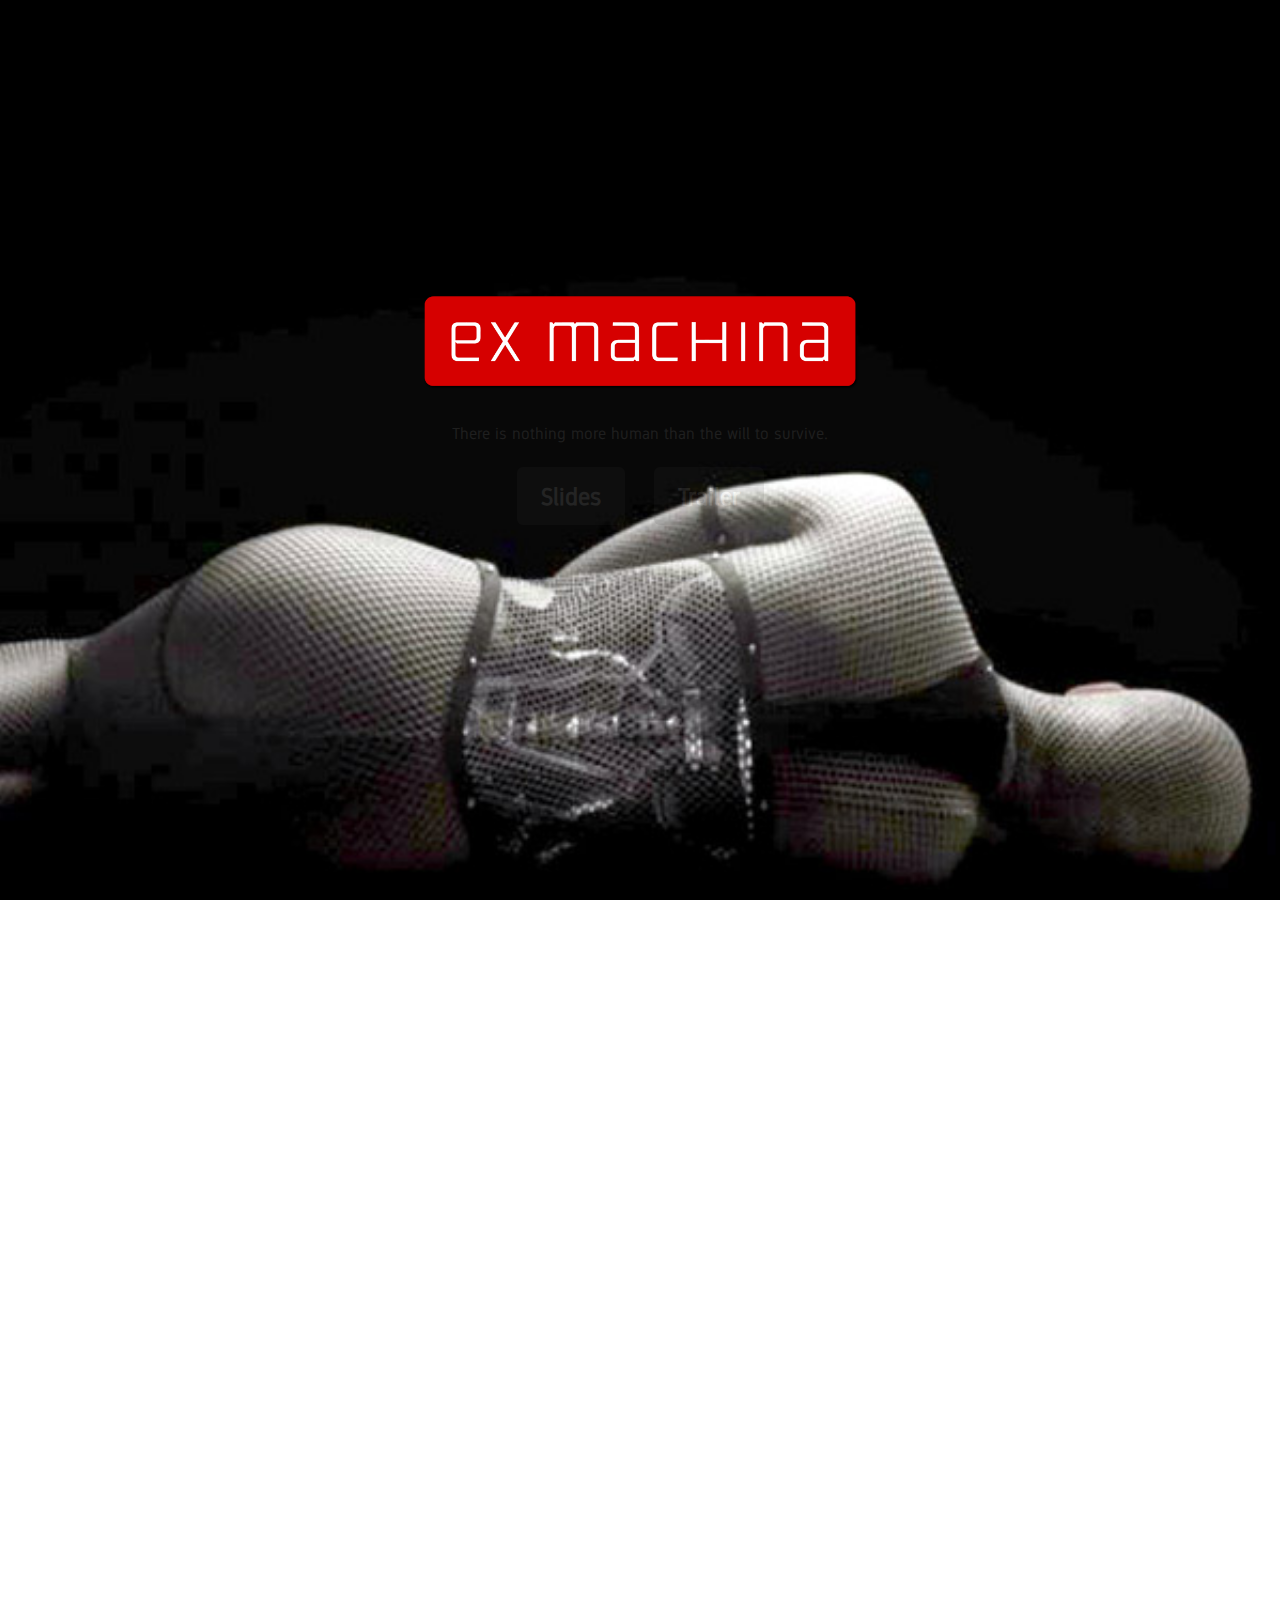
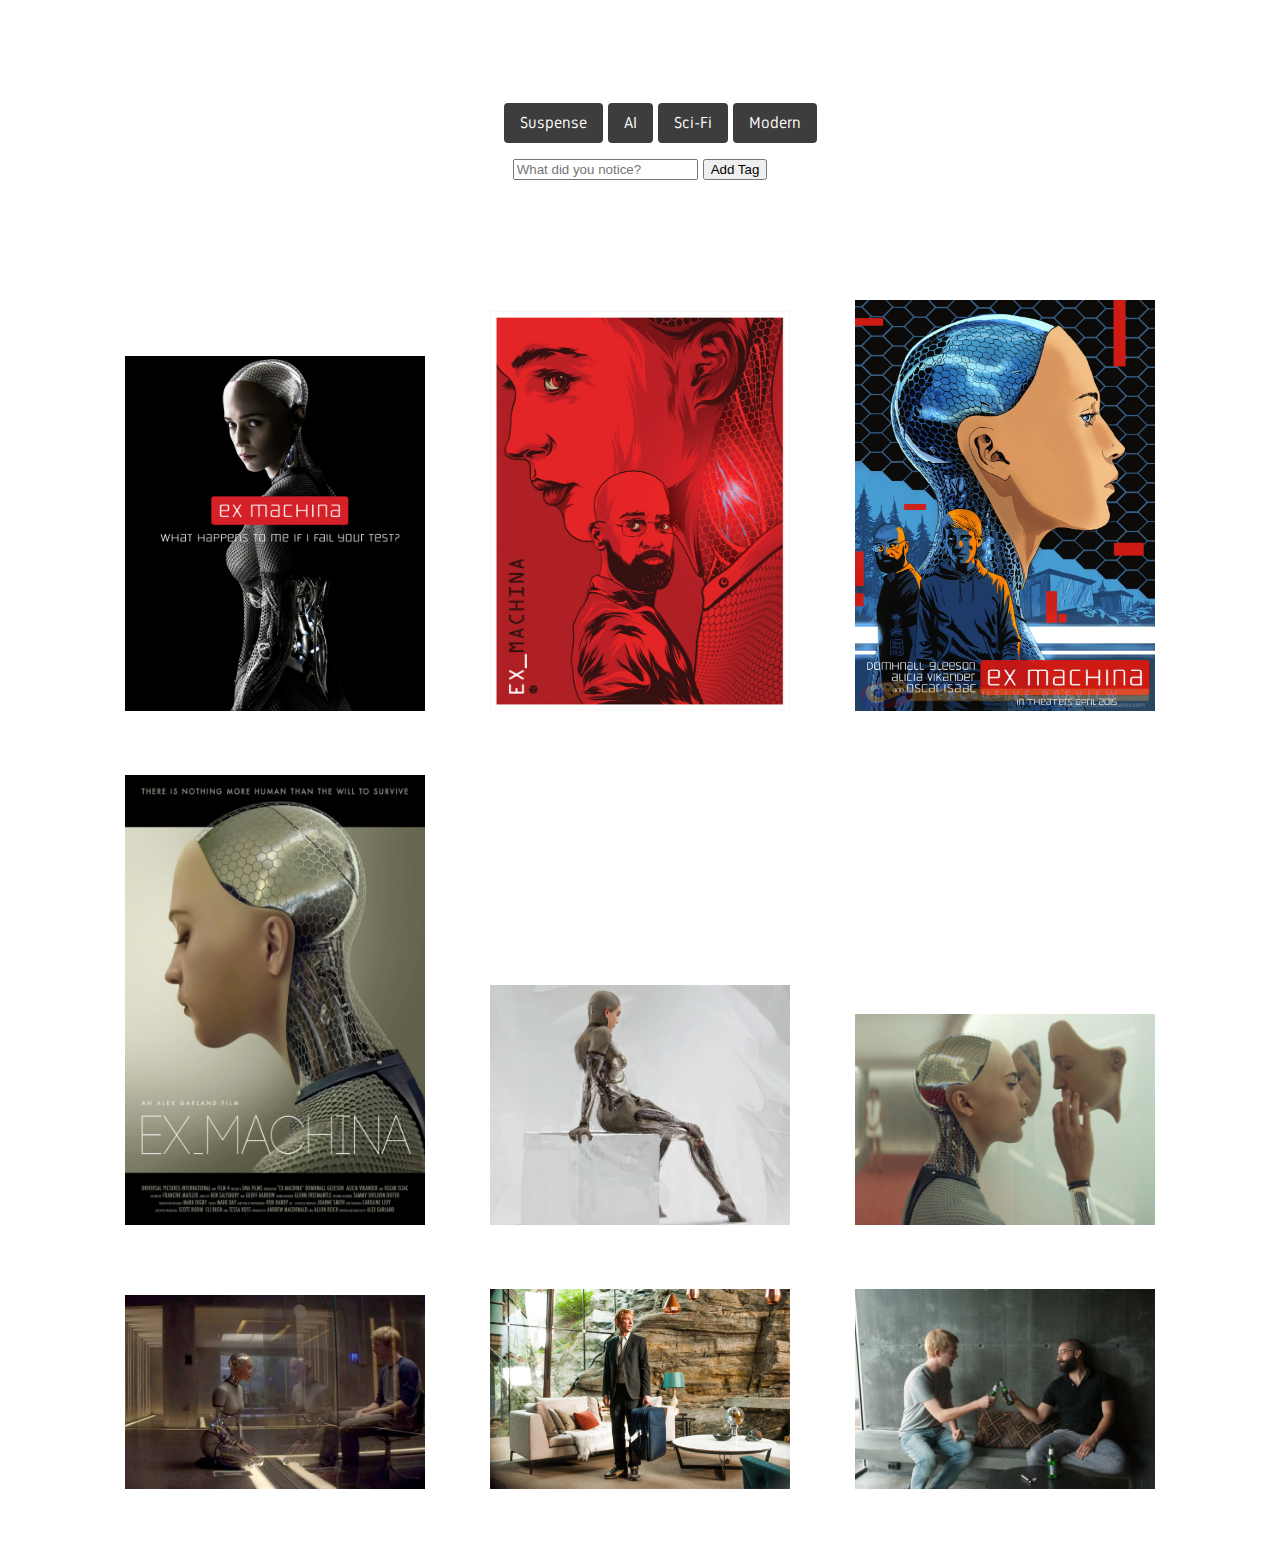
<file: index.html>
<!DOCTYPE html>

<html lang="en">
<head>
    <title>Ex Machina: The best movie of the 21st Century</title>
    <meta charset="utf-8">
    <link href="css/style.css" rel="stylesheet" />
    <script src="js/jquery.min.js"></script>
    <script src="js/main.js"></script>
    <link rel="icon" type="image/png" href="images/favicon.png">
</head>

<body>

<nav>
<h1><img src="css/images/exmalogo.png"></h1>
<p>There is nothing more human than the will to survive. </p>
<h2><a href="#gallery" class="button">Slides</a></h2>
<h2><a href="#video" class="button">Trailer</a></h2>
</nav>

<!-- Trailer section -->

<section id="trailer">
    <div id="video"></div>
    <iframe width="640" height="360" src="https://www.youtube.com/embed/XYGzRB4Pnq8" frameborder="0" allowfullscreen></iframe>    
    <div id="tags">
        <ul id="list">
            <li>Suspense</li>
            <li>AI</li>
            <li>Sci-Fi</li>
            <li>Modern</li>            
        </ul>
        <form>
            <input type="text" placeholder="What did you notice?" />
            <button>Add Tag</button>
        </form>
    </div>
</section>

<!--Gallery section -->

<section id="gallery">
    <div id="container">
        <img src="css/images/questionlean.png" />
        <img src="css/images/illusposter.jpg" />
        <img src="css/images/ffposter.jpg" />
        <img src="css/images/poster2.jpg" />
        <img src="css/images/slide2.jpg" />
        <img src="css/images/slide3.jpg" />
        <img src="css/images/slide4.jpg" />
        <img src="css/images/slide5.jpg" />
        <img src="css/images/cheersem.jpg" />
    </div>
</section>

    </body>
</html>
</file>
<file: css/style.css>
@charset 'UTF-8';

@font-face {
        font-family:'Gidole';
        src:url('fonts/gidole-reg.ttf') format('truetype');
        font-weight:normal;
        font-style:normal;
        }

html {
    background-color: #fff;
    background-image: url('images/lyingdownposter.jpg');
    background-position: center right;
    background-attachment: fixed;
    background-size: cover;
}

body {
    text-align: center;
    font-family: "Gidole";
    color: #fff;
    font-weight: 300;
	font-size: 12pt;
}

nav {
    position: relative;
    margin: auto;
    /* top: 5vh; */
}

h1 img {
    width: 35%;
    min-width: 280px;
}

p {
    margin-top: -2em;
    display: none;
}

h2 {
    display: inline-block;
    margin: 1em 0.5em 2em 0.5em;
    opacity: 0.1;
}

#trailer img {
        max-width: 600px;
        margin: 1em auto 1em auto;
        border-radius: 2%;
}

#video {height: 5vh; margin-top: 80vh;}

iframe {border-radius: 5%;}

ul {margin: auto;}

#list li {
        display: inline-block;
        list-style-type: none;
        -webkit-appearance: none;
		position: relative;
        background: #3d3d3d;
        padding: 0.65em 1em 0.65em 1em;
        margin: 1em 0 1em 0;
		border-radius: 0.25em;
		border: 0;
		color: #fff;
		text-align: center;
		text-decoration: none;
		-moz-transition: all 0.25s ease-in-out;
		-webkit-transition: all 0.25s ease-in-out;
		-o-transition: all 0.25s ease-in-out;
		-ms-transition: all 0.25s ease-in-out;
		transition: all 0.25s ease-in-out;
}

form {
        margin: auto;
}

form input.text:focus {
	outline: 0;
	box-shadow: inset 0 0 0 1px #afd9e0;
	background: #fcfcfc;
}

#container {
        margin: 10vh auto 5vh auto;
}

#gallery img {
        max-width: 300px;
        margin: 30px;
        display: inline-block;
}

/* Media Queries */

@media screen and (max-width: 400px) {
        html {
		background-image: url('images/leanblank.jpg');
		background-position: center left; 
		padding-top: 38%;}
        p {background: #3d3d3d; padding: 0.65em 1em 0.65em 1em; border-radius: 0.25em;}
        #gallery img {margin-left: auto; margin-right: auto;}
        input {max-width: 200px;}
        iframe {margin: auto; max-width: 300px;}
        ul {padding-left: 0;}
}

@media screen and (max-width: 768px) and (min-height: 400px){
        h1 {margin-top: 4em;}
}

@media screen and (min-height: 600px) and (min-height: 768px){
	h1 {margin-top: 8em;}
}

@media screen and (min-height: 1000px) {
	#gallery {margin-top: 500px;}
}

/* Button styles */

.button
		{
			-webkit-appearance: none;
			position: relative;
			background: #3d3d3d;
			padding: 0.65em 1em 0.65em 1em;
            		margin: 1em 0 1em 0;
			border-radius: 0.25em;
			cursor: pointer;
			border: 0;
			color: #fff;
			text-align: center;
			text-decoration: none;
			-moz-transition: all 0.25s ease-in-out;
			-webkit-transition: all 0.25s ease-in-out;
			-o-transition: all 0.25s ease-in-out;
			-ms-transition: all 0.25s ease-in-out;
			transition: all 0.25s ease-in-out;
		}
        
			.button:hover
			{
				background: #4f4f4f;
			}
</file>
